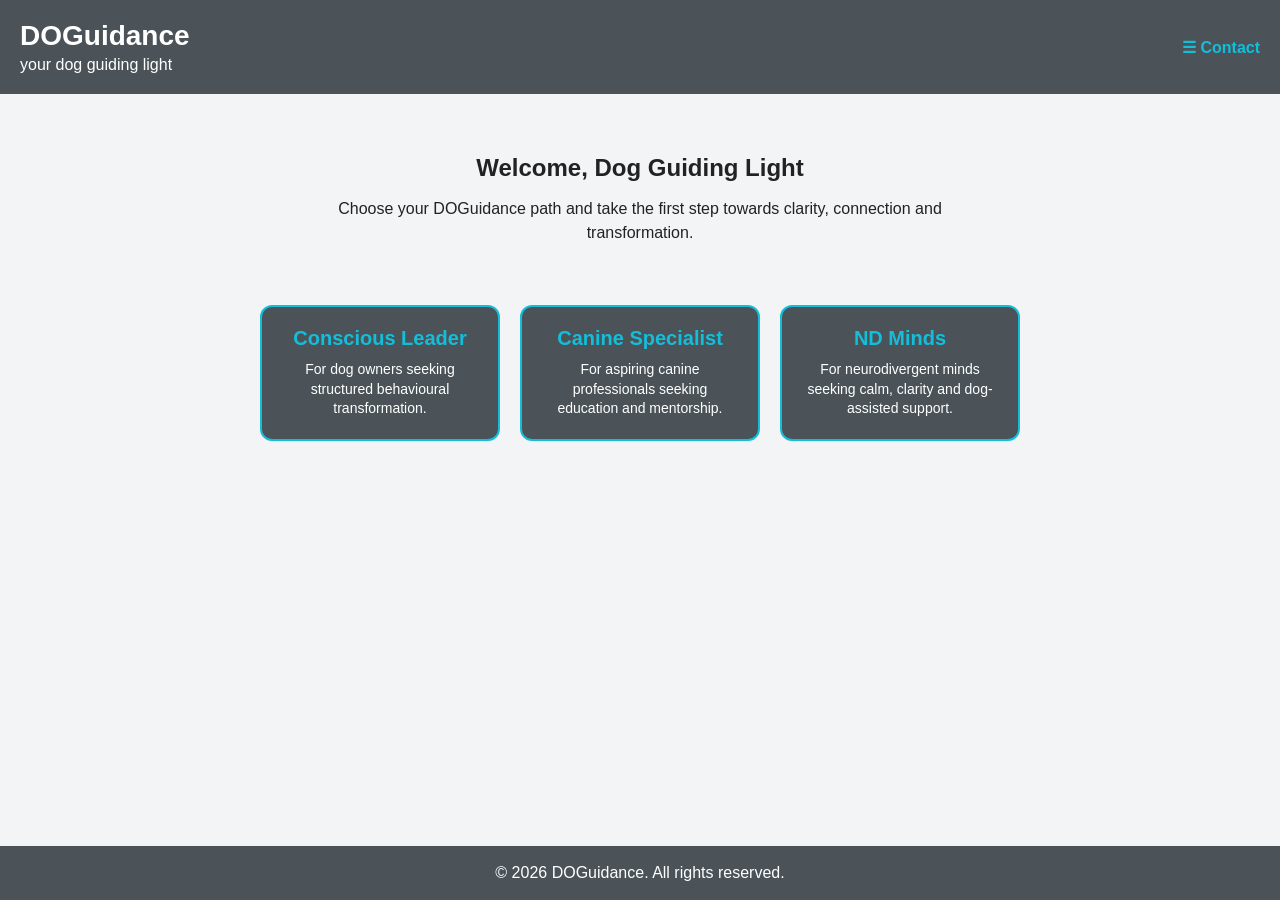
<file: index.htm>
<!DOCTYPE html>
<html lang="en">

<head>
    <meta charset="UTF-8">
    <meta name="viewport" content="width=device-width, initial-scale=1.0">
    <title>DOGuidance | Home</title>
    <link rel="stylesheet" href="./assets/style/style.css">
</head>

<body>

    <!-- Header Section -->
    <header>
        <div class="brand">
            <a href="index.htm" class="logo">DOGuidance</a>
            <p>your dog guiding light</p>
        </div>

        <nav>
            <a href="contact.htm">☰ Contact</a>
        </nav>
    </header>


    <!-- Main Page Content -->
    <main>
        <section class="hero">
            <h1>Welcome, Dog Guiding Light</h1>
            <p>Choose your DOGuidance path and take the first step towards clarity, connection and transformation.</p>
        </section>

        <section class="cards">
            <a href="conscious-leader.htm" class="card">
                <h2>Conscious Leader</h2>
                <p>For dog owners seeking structured behavioural transformation.</p>
            </a>

            <a href="canine-specialist.htm" class="card">
                <h2>Canine Specialist</h2>
                <p>For aspiring canine professionals seeking education and mentorship.</p>
            </a>

            <a href="nd-mind.htm" class="card">
                <h2>ND Minds</h2>
                <p>For neurodivergent minds seeking calm, clarity and dog-assisted support.</p>
            </a>
        </section>
    </main>

    <!-- Footer Section -->
    <footer>
        <p>&copy; 2026 DOGuidance. All rights reserved.</p>
    </footer>

</html>
</file>
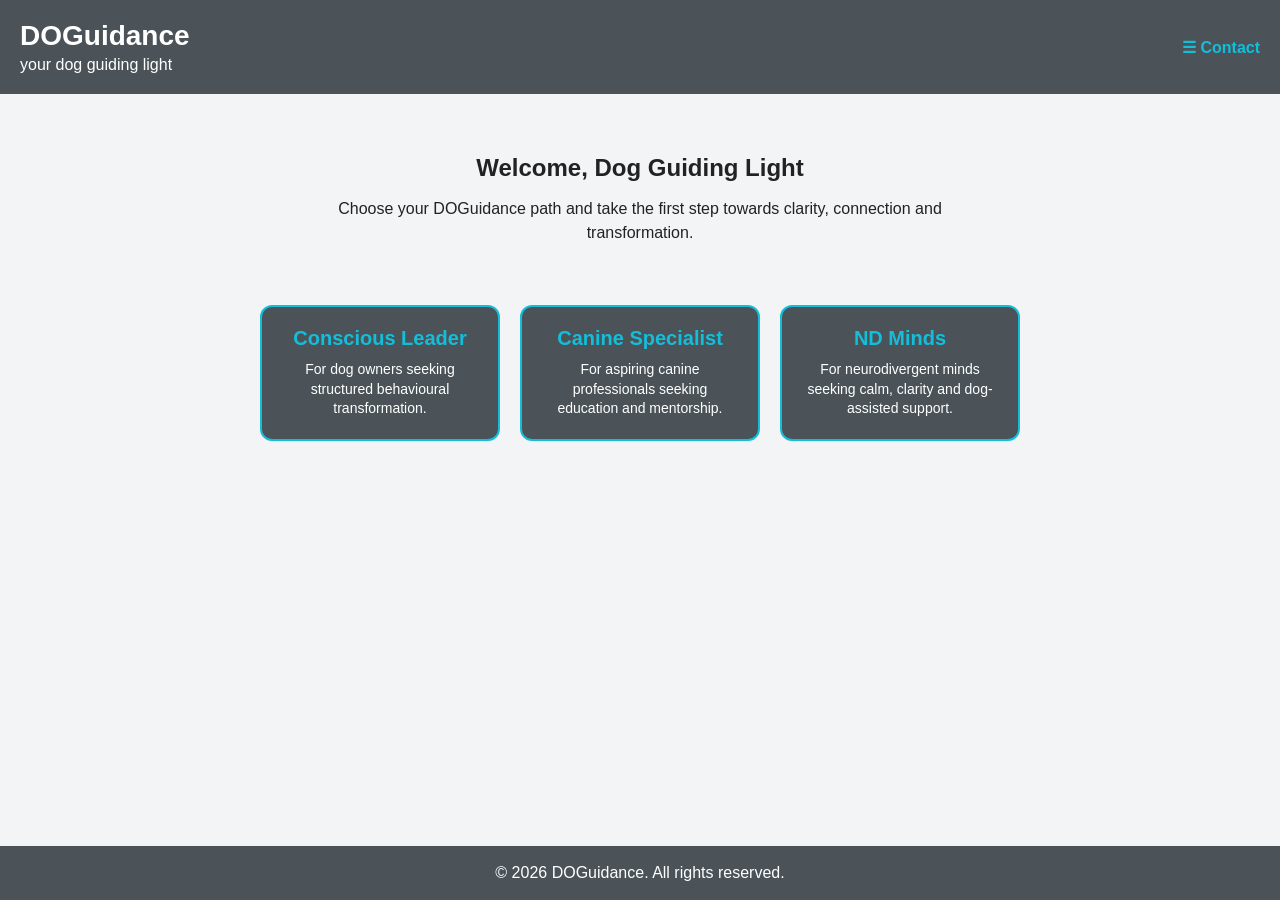
<file: challenge/index.html>
<!DOCTYPE html>
<html lang="en">

<head>
    <meta charset="UTF-8">
    <meta name="viewport" content="width=device-width, initial-scale=1.0">
    <title>DOGuidance | Home</title>
    <link rel="stylesheet" href="./assets/style/style.css">
</head>

<body>

    <!-- Header Section -->
    <header>
        <div class="brand">
            <a href="index.html" class="logo">DOGuidance</a>
            <p>your dog guiding light</p>
        </div>

        <nav>
            <a href="contact.htm">☰ Contact</a>
        </nav>
    </header>


    <!-- Main Page Content -->
    <main>
        <section class="hero">
            <h1>Welcome, Dog Guiding Light</h1>
            <p>Choose your DOGuidance path and take the first step towards clarity, connection and transformation.</p>
        </section>

        <section class="cards">
            <a href="conscious-leader.htm" class="card">
                <h2>Conscious Leader</h2>
                <p>For dog owners seeking structured behavioural transformation.</p>
            </a>

            <a href="canine-specialist.htm" class="card">
                <h2>Canine Specialist</h2>
                <p>For aspiring canine professionals seeking education and mentorship.</p>
            </a>

            <a href="nd-mind.htm" class="card">
                <h2>ND Minds</h2>
                <p>For neurodivergent minds seeking calm, clarity and dog-assisted support.</p>
            </a>
        </section>
    </main>

    <!-- Footer Section -->
    <footer>
        <p>&copy; 2026 DOGuidance. All rights reserved.</p>
    </footer>

</html>
</file>
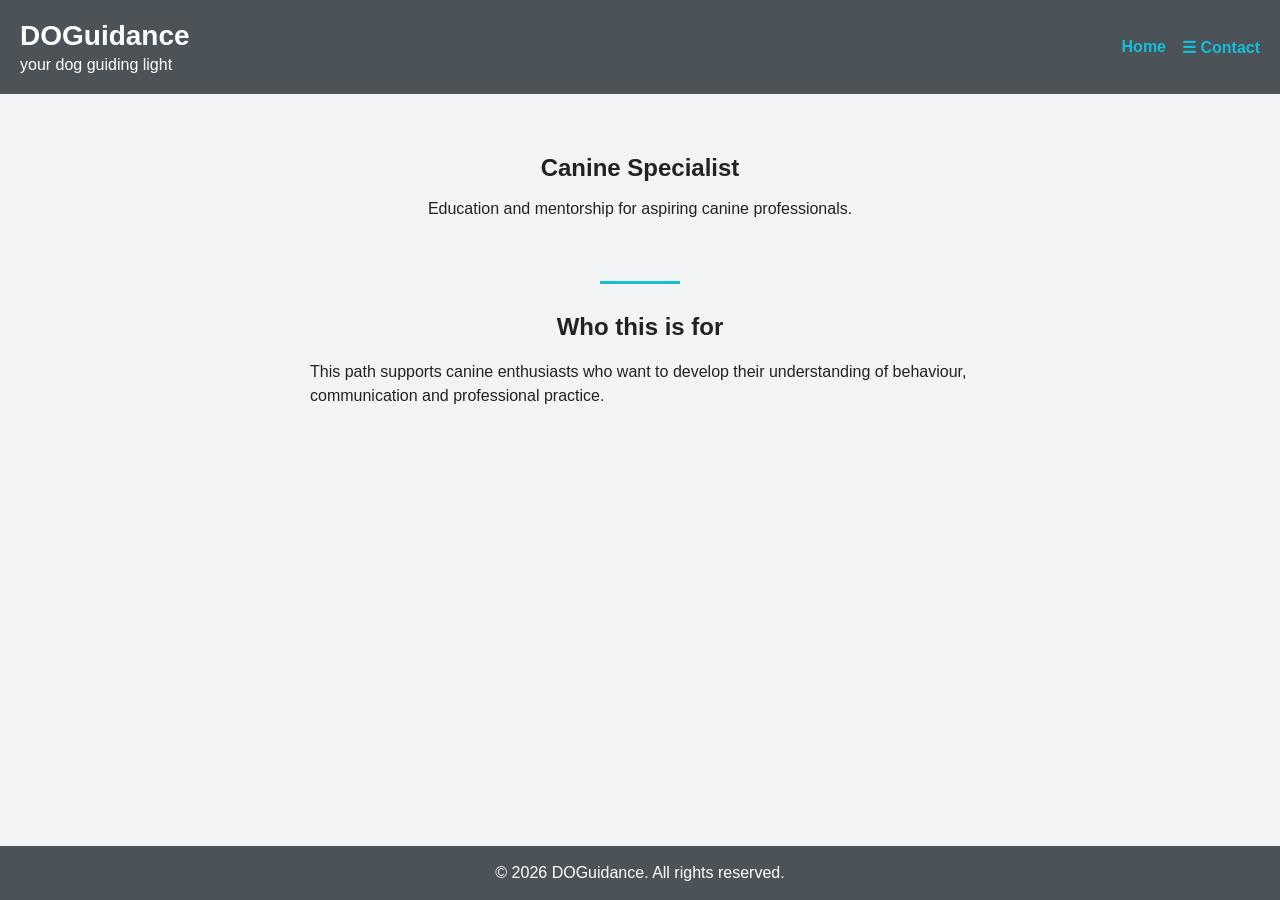
<file: canine-specialist.htm>
<!DOCTYPE html>
<html lang="en">

<head>
    <meta charset="UTF-8">
    <meta name="viewport" content="width=device-width, initial-scale=1.0">
    <title>DOGuidance | Home</title>
    <link rel="stylesheet" href="./assets/style/style.css">
</head>

<body>

    <!-- Header Section -->
    <header>
        <div class="brand">
            <a href="index.htm" class="logo">DOGuidance</a>
            <p>your dog guiding light</p>
        </div>

        <nav>
            <a href="index.htm">Home</a>
            <a href="contact.htm">☰ Contact</a>
        </nav>
    </header>


    <!-- Main Page Content -->
    <main>
        <section class="hero">
            <h1>Canine Specialist</h1>
            <p>Education and mentorship for aspiring canine professionals.</p>
        </section>

        <section class="text-section">
            <h2>Who this is for</h2>
            <p>This path supports canine enthusiasts who want to develop their understanding of behaviour, communication and professional practice.</p>
        </section>
    </main>


    <!-- Footer Section -->
    <footer>
        <p>&copy; 2026 DOGuidance. All rights reserved.</p>
    </footer>

</html>
</file>
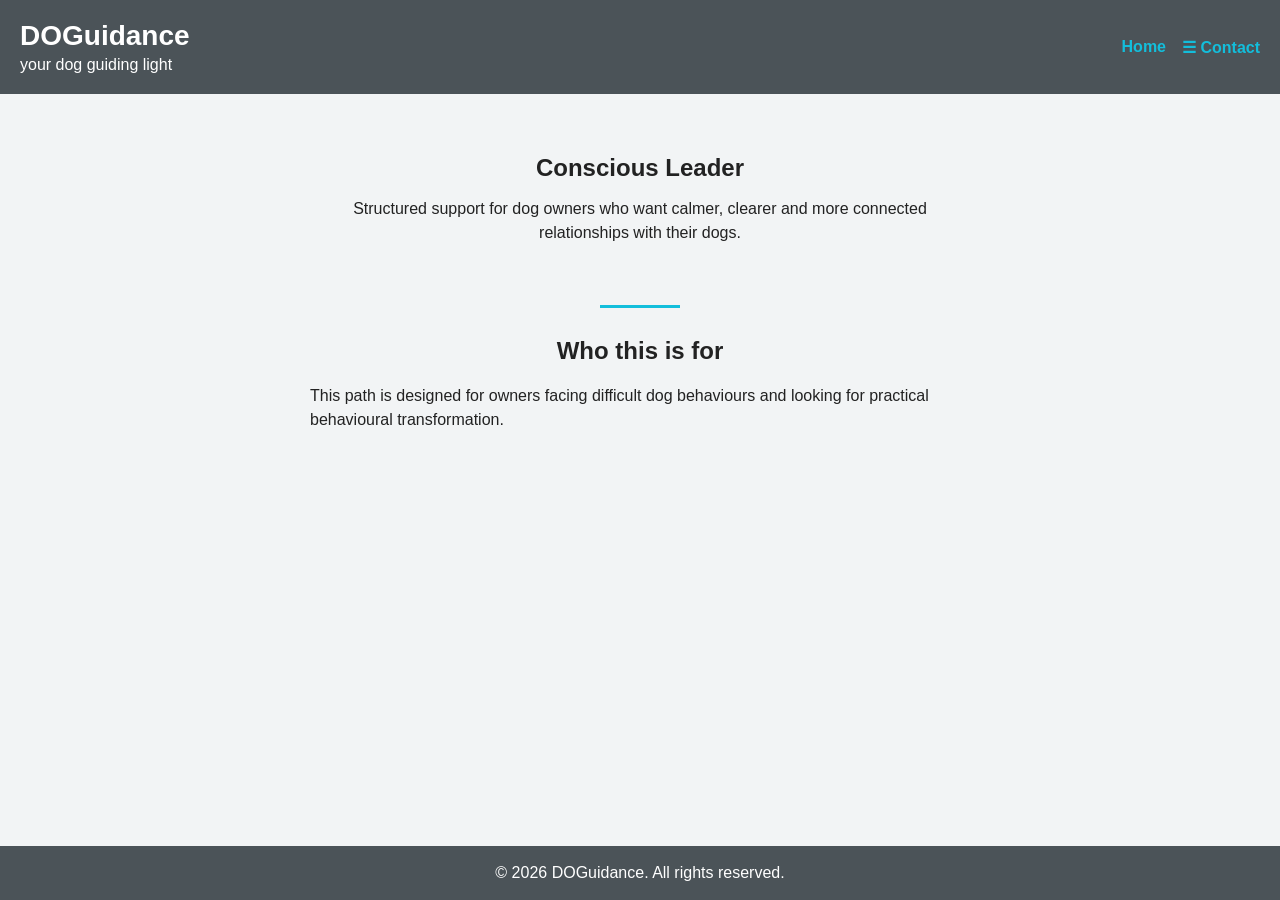
<file: conscious-leader.htm>
<!DOCTYPE html>
<html lang="en">

<head>
    <meta charset="UTF-8">
    <meta name="viewport" content="width=device-width, initial-scale=1.0">
    <title>DOGuidance | Home</title>
    <link rel="stylesheet" href="./assets/style/style.css">
</head>

<body>

    <!-- Header Section -->
    <header>
        <div class="brand">
            <a href="index.htm" class="logo">DOGuidance</a>
            <p>your dog guiding light</p>
        </div>

        <nav>
            <a href="index.htm">Home</a>
            <a href="contact.htm">☰ Contact</a>
        </nav>
    </header>


    <!-- Main Page Content -->
    <main>
        <section class="hero">
            <h1>Conscious Leader</h1>
            <p>Structured support for dog owners who want calmer, clearer and more connected relationships with their dogs.</p>
        </section>

        <section class="text-section">
            <h2>Who this is for</h2>
            <p>This path is designed for owners facing difficult dog behaviours and looking for practical behavioural transformation.</p>
        </section>
    </main>


    <!-- Footer Section -->
    <footer>
        <p>&copy; 2026 DOGuidance. All rights reserved.</p>
    </footer>

</html>
</file>
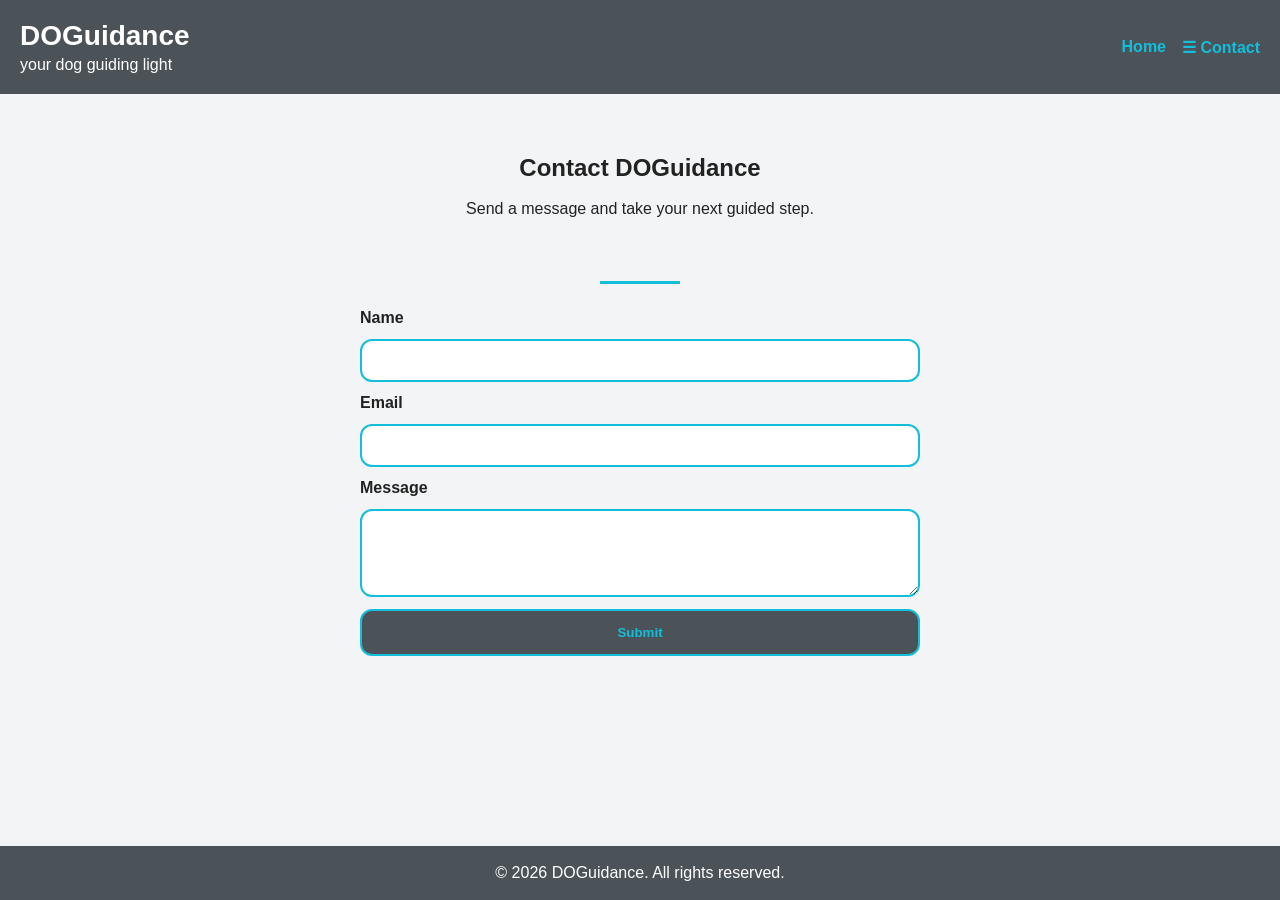
<file: contact.htm>
<!DOCTYPE html>
<html lang="en">

<head>
    <meta charset="UTF-8">
    <meta name="viewport" content="width=device-width, initial-scale=1.0">
    <title>DOGuidance | Contact</title>
    <link rel="stylesheet" href="./assets/style/style.css">
</head>

<body>

    <header>
        <div class="brand">
            <a href="index.htm" class="logo">DOGuidance</a>
            <p>your dog guiding light</p>
        </div>

        <nav>
            <a href="index.htm">Home</a>
            <a href="contact.htm">☰ Contact</a>
        </nav>
    </header>

    <main>
        <section class="hero">
            <h1>Contact DOGuidance</h1>
            <p>Send a message and take your next guided step.</p>
        </section>

        <section class="contact-section">
            <form>
                <label for="name">Name</label>
                <input type="text" id="name" name="name" required>

                <label for="email">Email</label>
                <input type="email" id="email" name="email" required>

                <label for="message">Message</label>
                <textarea id="message" name="message" rows="4" required></textarea>

                <button type="submit">Submit</button>
            </form>
        </section>
    </main>

    <footer>
        <p>&copy; 2026 DOGuidance. All rights reserved.</p>
    </footer>

</body>

</html>
</file>
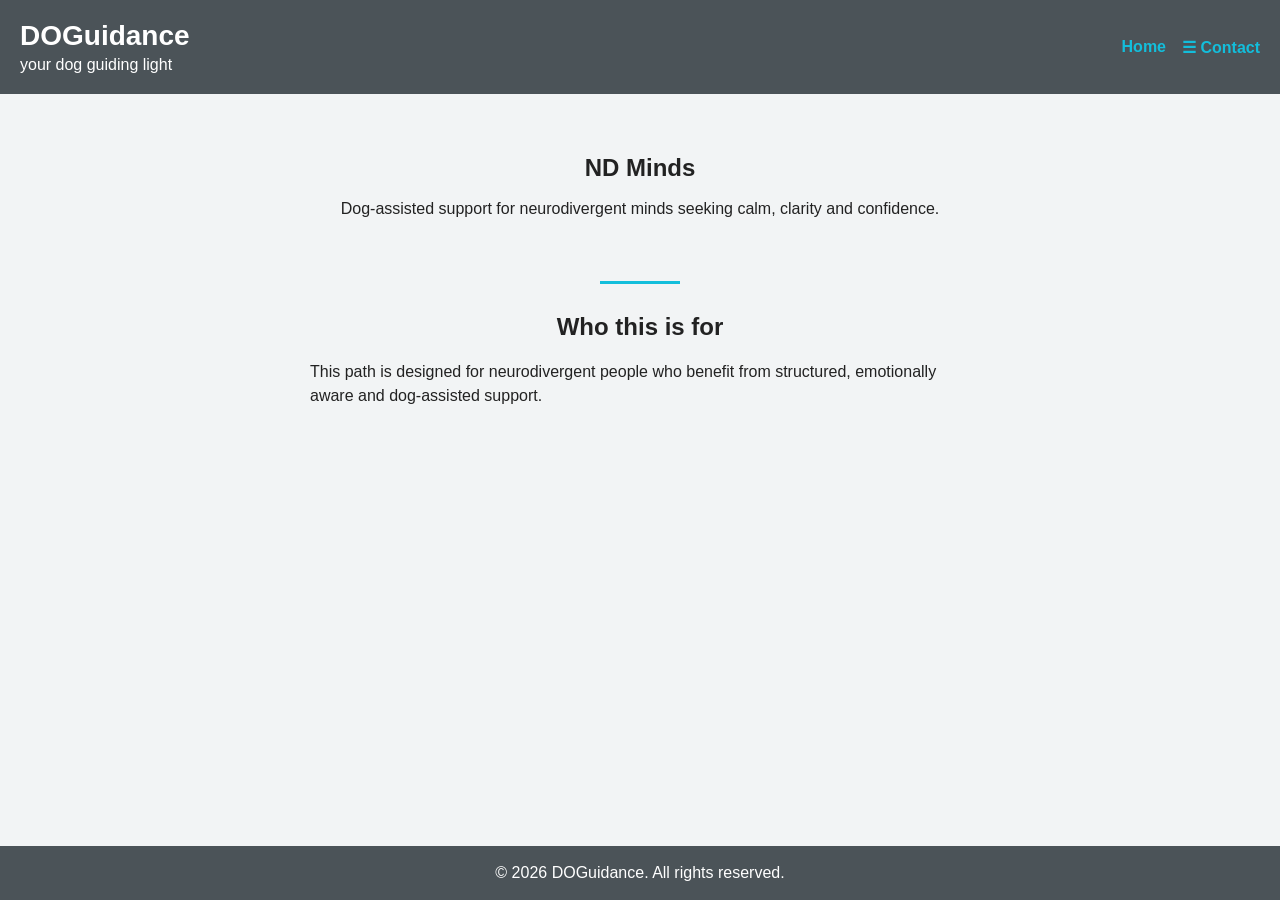
<file: nd-mind.htm>
<!DOCTYPE html>
<html lang="en">

<head>
    <meta charset="UTF-8">
    <meta name="viewport" content="width=device-width, initial-scale=1.0">
    <title>DOGuidance | Home</title>
    <link rel="stylesheet" href="./assets/style/style.css">
</head>

<body>

    <!-- Header Section -->
    <header>
        <div class="brand">
            <a href="index.htm" class="logo">DOGuidance</a>
            <p>your dog guiding light</p>
        </div>

        <nav>
            <a href="index.htm">Home</a>
            <a href="contact.htm">☰ Contact</a>
        </nav>
    </header>


    <!-- Main Page Content -->
    <main>
        <section class="hero">
            <h1>ND Minds</h1>
            <p>Dog-assisted support for neurodivergent minds seeking calm, clarity and confidence.</p>
        </section>

        <section class="text-section">
            <h2>Who this is for</h2>
            <p>This path is designed for neurodivergent people who benefit from structured, emotionally aware and dog-assisted support.</p>
    </main>


    <!-- Footer Section -->
    <footer>
        <p>&copy; 2026 DOGuidance. All rights reserved.</p>
    </footer>

</html>
</file>
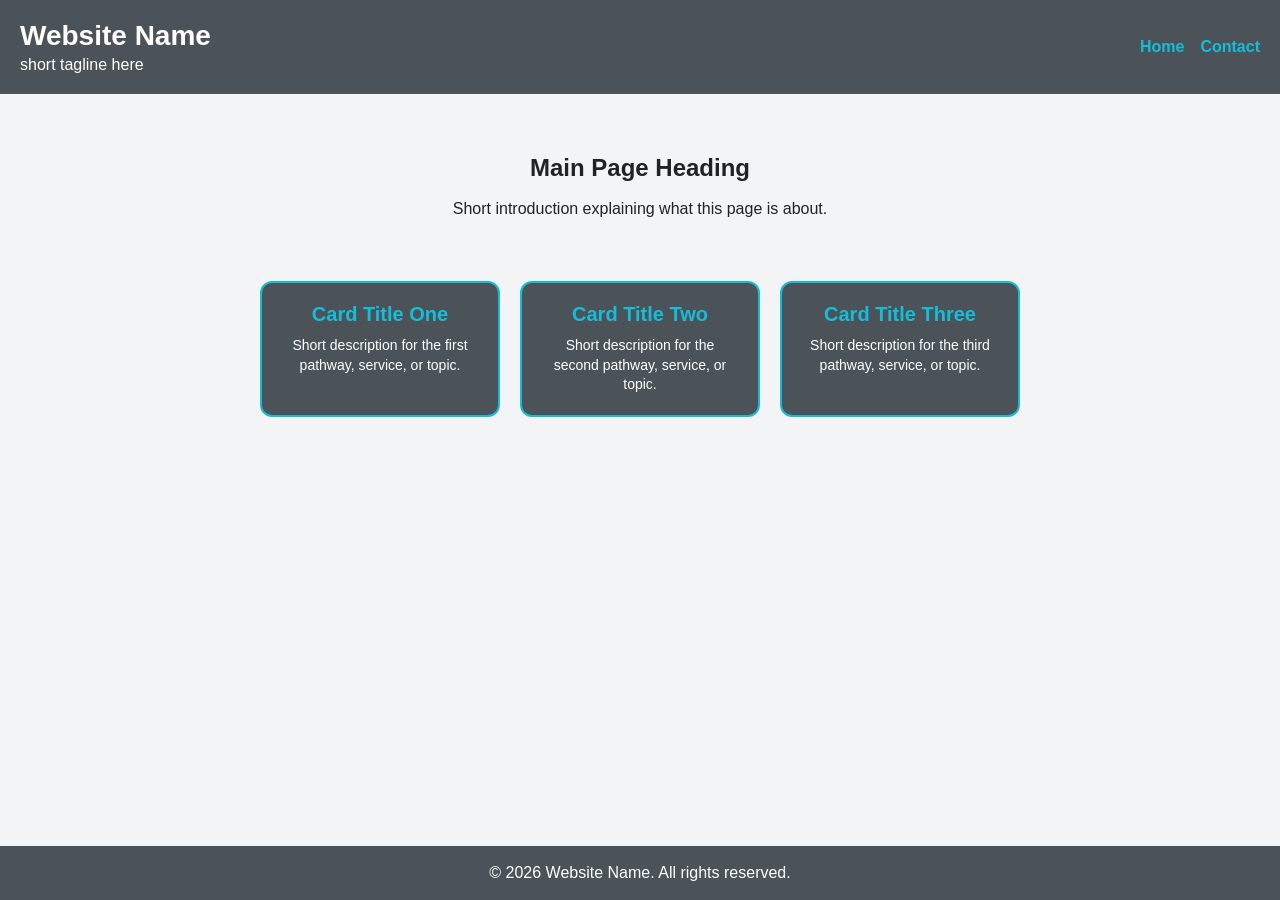
<file: template.htm>
<!DOCTYPE html>
<html lang="en">

<head>
    <meta charset="UTF-8">
    <meta name="viewport" content="width=device-width, initial-scale=1.0">
    <title>Website Name | Home</title>
    <link rel="stylesheet" href="./assets/style/style.css">
</head>

<body>

    <!-- Header Section -->
    <header>
        <div class="brand">
            <a href="index.htm" class="logo">Website Name</a>
            <p>short tagline here</p>
        </div>

        <nav>
            <a href="index.htm">Home</a>
            <a href="contact.htm">Contact</a>
        </nav>
    </header>

    <!-- Main Page Content -->
    <main>

        <!-- Hero Section -->
        <section class="hero">
            <h1>Main Page Heading</h1>
            <p>Short introduction explaining what this page is about.</p>
        </section>

        <!-- Cards Section -->
        <section class="cards">

            <a href="#" class="card">
                <h2>Card Title One</h2>
                <p>Short description for the first pathway, service, or topic.</p>
            </a>

            <a href="#" class="card">
                <h2>Card Title Two</h2>
                <p>Short description for the second pathway, service, or topic.</p>
            </a>

            <a href="#" class="card">
                <h2>Card Title Three</h2>
                <p>Short description for the third pathway, service, or topic.</p>
            </a>

        </section>

    </main>

    <!-- Footer Section -->
    <footer>
        <p>&copy; 2026 Website Name. All rights reserved.</p>
    </footer>

</body>

</html>
</file>
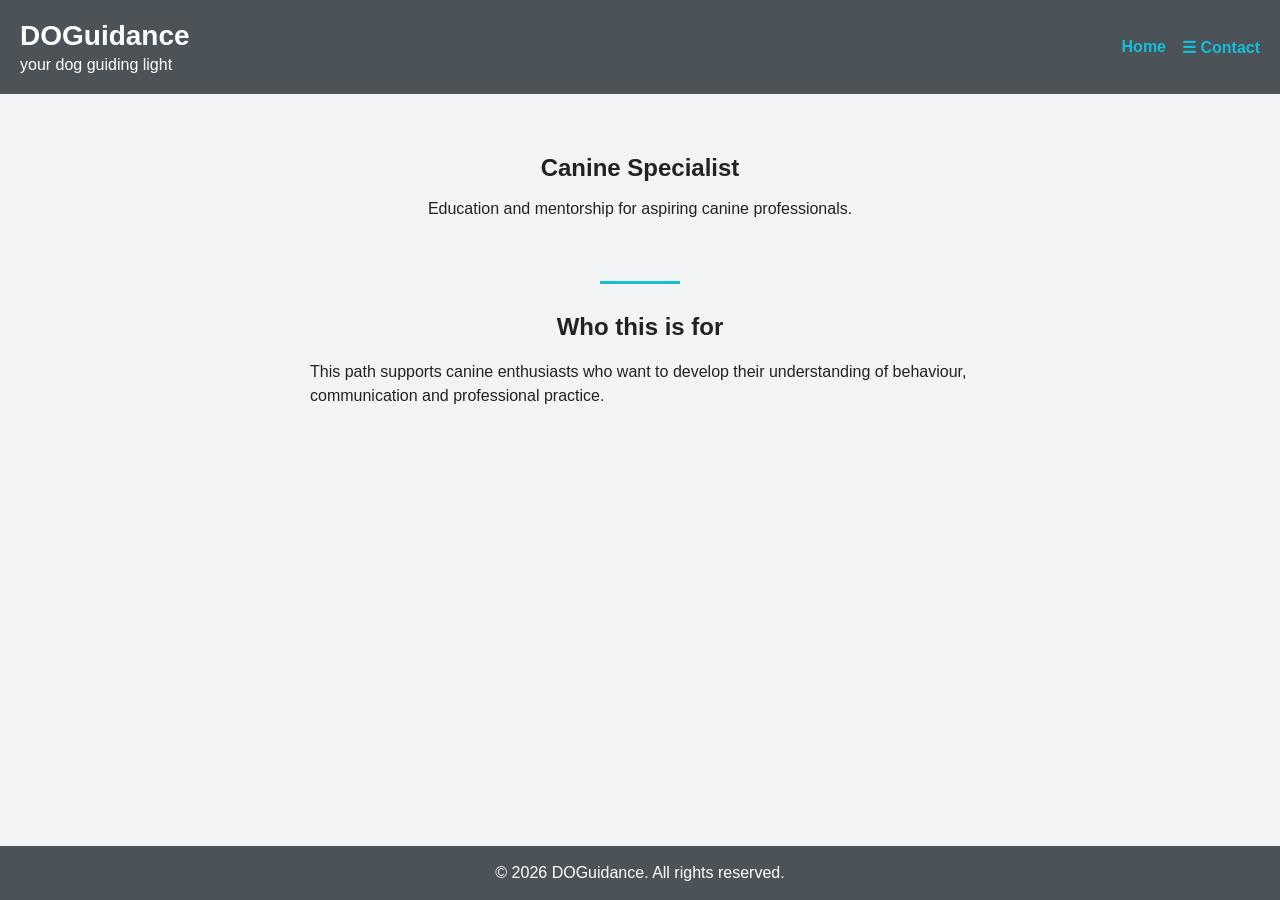
<file: challenge/canine-specialist.htm>
<!DOCTYPE html>
<html lang="en">

<head>
    <meta charset="UTF-8">
    <meta name="viewport" content="width=device-width, initial-scale=1.0">
    <title>DOGuidance | Home</title>
    <link rel="stylesheet" href="./assets/style/style.css">
</head>

<body>

    <!-- Header Section -->
    <header>
        <div class="brand">
            <a href="index.htm" class="logo">DOGuidance</a>
            <p>your dog guiding light</p>
        </div>

        <nav>
            <a href="index.html">Home</a>
            <a href="contact.htm">☰ Contact</a>
        </nav>
    </header>


    <!-- Main Page Content -->
    <main>
        <section class="hero">
            <h1>Canine Specialist</h1>
            <p>Education and mentorship for aspiring canine professionals.</p>
        </section>

        <section class="text-section">
            <h2>Who this is for</h2>
            <p>This path supports canine enthusiasts who want to develop their understanding of behaviour, communication and professional practice.</p>
        </section>
    </main>


    <!-- Footer Section -->
    <footer>
        <p>&copy; 2026 DOGuidance. All rights reserved.</p>
    </footer>

</html>
</file>
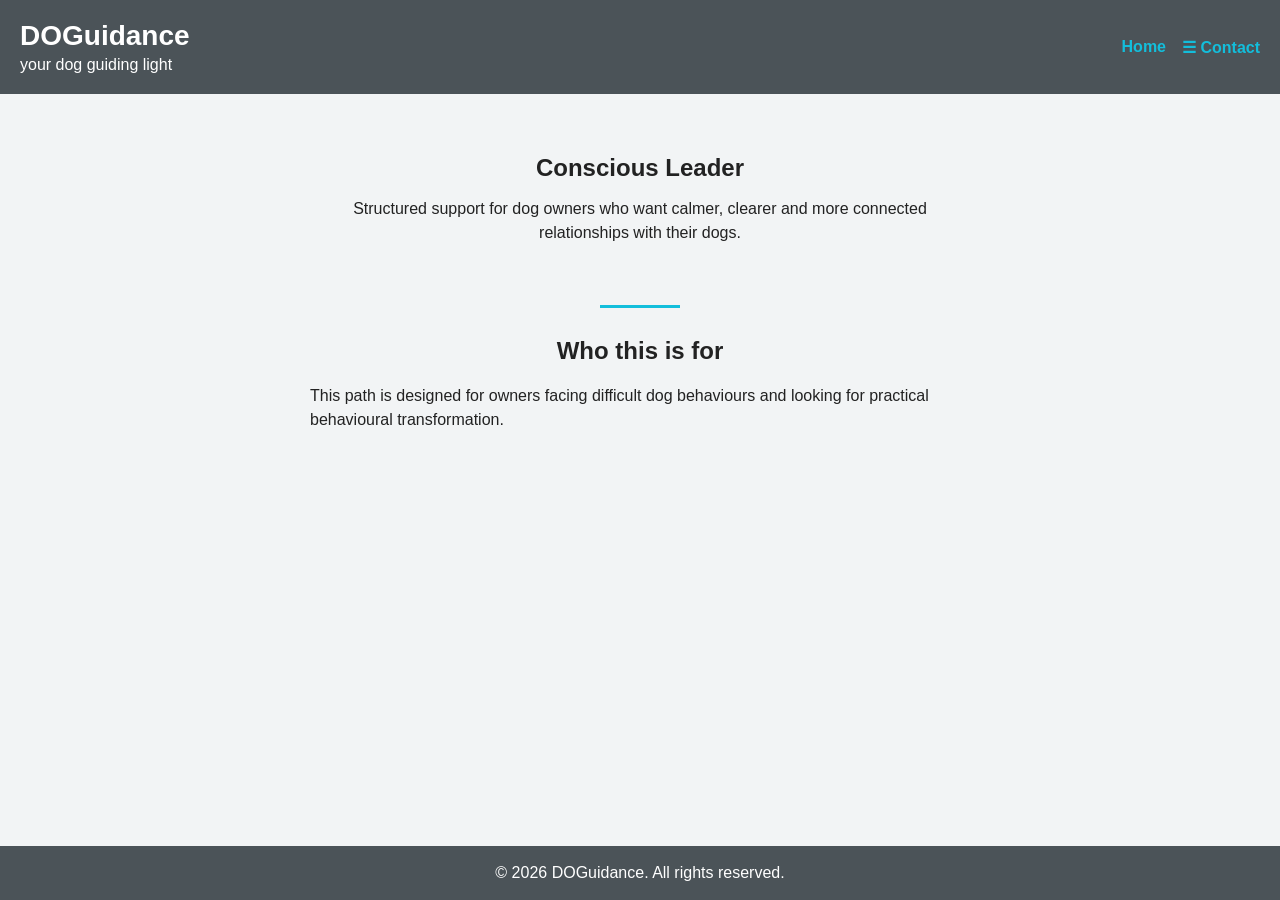
<file: challenge/conscious-leader.htm>
<!DOCTYPE html>
<html lang="en">

<head>
    <meta charset="UTF-8">
    <meta name="viewport" content="width=device-width, initial-scale=1.0">
    <title>DOGuidance | Home</title>
    <link rel="stylesheet" href="./assets/style/style.css">
</head>

<body>

    <!-- Header Section -->
    <header>
        <div class="brand">
            <a href="index.html" class="logo">DOGuidance</a>
            <p>your dog guiding light</p>
        </div>

        <nav>
            <a href="index.html">Home</a>
            <a href="contact.htm">☰ Contact</a>
        </nav>
    </header>


    <!-- Main Page Content -->
    <main>
        <section class="hero">
            <h1>Conscious Leader</h1>
            <p>Structured support for dog owners who want calmer, clearer and more connected relationships with their dogs.</p>
        </section>

        <section class="text-section">
            <h2>Who this is for</h2>
            <p>This path is designed for owners facing difficult dog behaviours and looking for practical behavioural transformation.</p>
        </section>
    </main>


    <!-- Footer Section -->
    <footer>
        <p>&copy; 2026 DOGuidance. All rights reserved.</p>
    </footer>

</html>
</file>
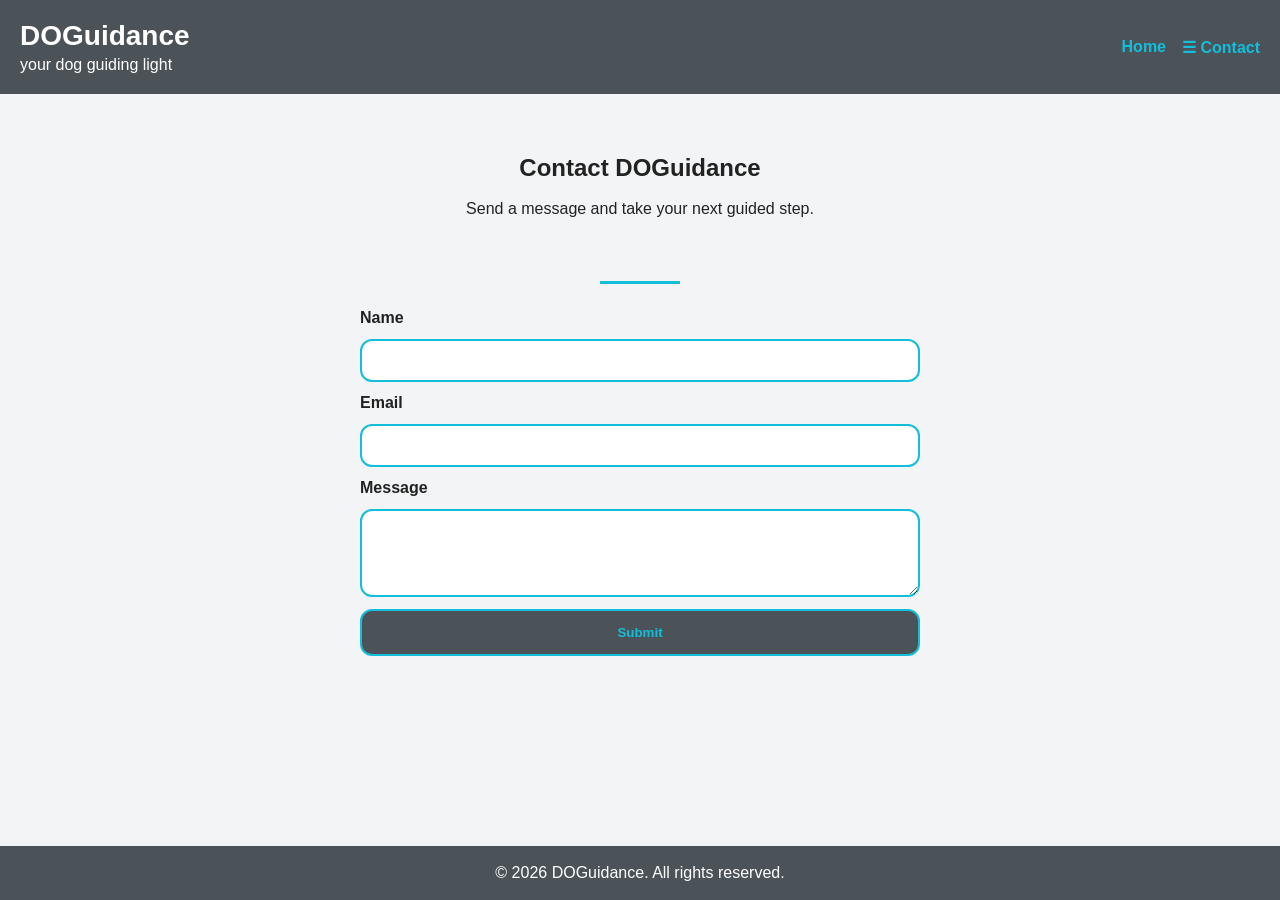
<file: challenge/contact.htm>
<!DOCTYPE html>
<html lang="en">

<head>
    <meta charset="UTF-8">
    <meta name="viewport" content="width=device-width, initial-scale=1.0">
    <title>DOGuidance | Contact</title>
    <link rel="stylesheet" href="./assets/style/style.css">
</head>

<body>

    <header>
        <div class="brand">
            <a href="index.html" class="logo">DOGuidance</a>
            <p>your dog guiding light</p>
        </div>

        <nav>
            <a href="index.html">Home</a>
            <a href="contact.htm">☰ Contact</a>
        </nav>
    </header>

    <main>
        <section class="hero">
            <h1>Contact DOGuidance</h1>
            <p>Send a message and take your next guided step.</p>
        </section>

        <section class="contact-section">
            <form>
                <label for="name">Name</label>
                <input type="text" id="name" name="name" required>

                <label for="email">Email</label>
                <input type="email" id="email" name="email" required>

                <label for="message">Message</label>
                <textarea id="message" name="message" rows="4" required></textarea>

                <button type="submit">Submit</button>
            </form>
        </section>
    </main>

    <footer>
        <p>&copy; 2026 DOGuidance. All rights reserved.</p>
    </footer>

</body>

</html>
</file>
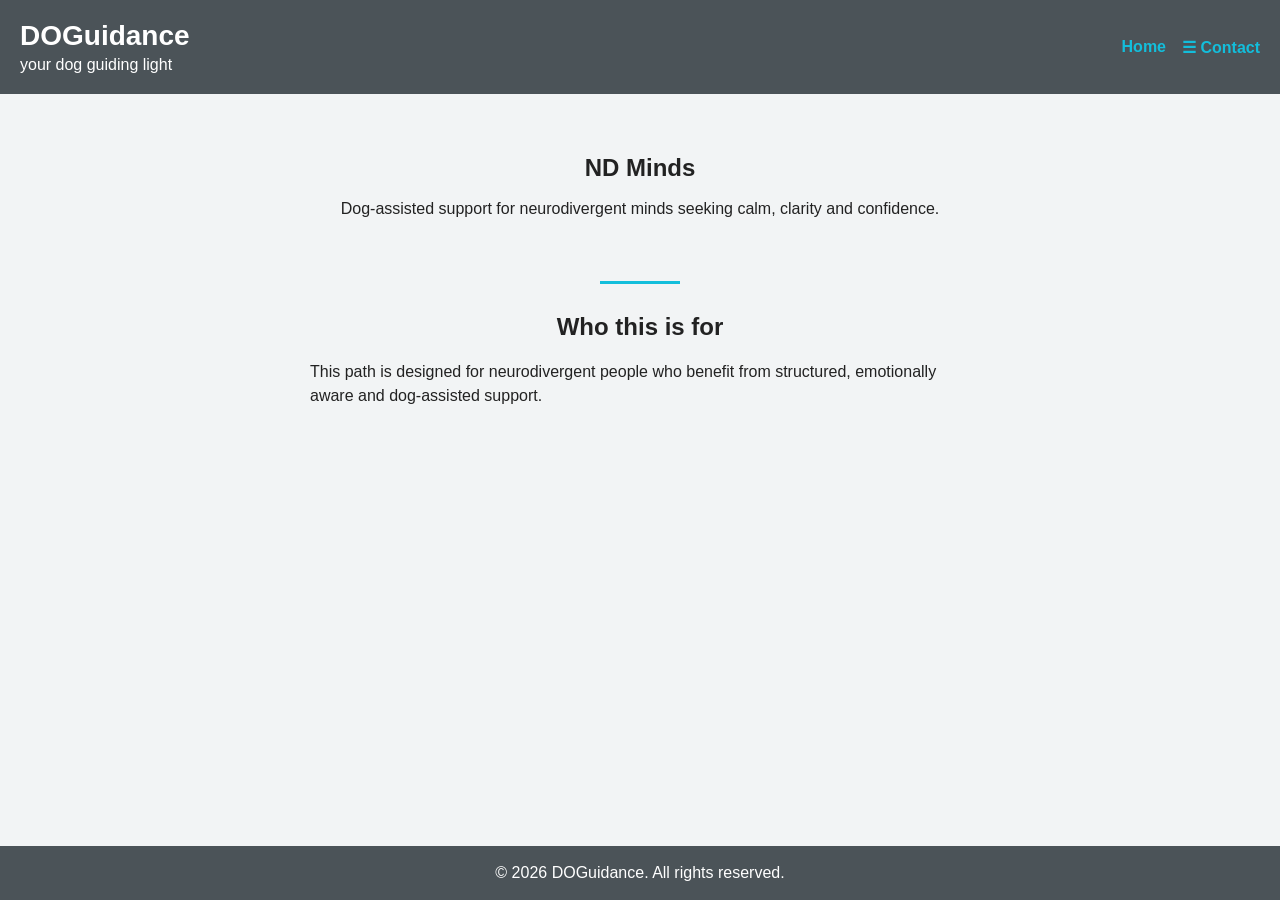
<file: challenge/nd-mind.htm>
<!DOCTYPE html>
<html lang="en">

<head>
    <meta charset="UTF-8">
    <meta name="viewport" content="width=device-width, initial-scale=1.0">
    <title>DOGuidance | Home</title>
    <link rel="stylesheet" href="./assets/style/style.css">
</head>

<body>

    <!-- Header Section -->
    <header>
        <div class="brand">
            <a href="index.html" class="logo">DOGuidance</a>
            <p>your dog guiding light</p>
        </div>

        <nav>
            <a href="index.html">Home</a>
            <a href="contact.htm">☰ Contact</a>
        </nav>
    </header>


    <!-- Main Page Content -->
    <main>
        <section class="hero">
            <h1>ND Minds</h1>
            <p>Dog-assisted support for neurodivergent minds seeking calm, clarity and confidence.</p>
        </section>

        <section class="text-section">
            <h2>Who this is for</h2>
            <p>This path is designed for neurodivergent people who benefit from structured, emotionally aware and dog-assisted support.</p>
    </main>


    <!-- Footer Section -->
    <footer>
        <p>&copy; 2026 DOGuidance. All rights reserved.</p>
    </footer>

</html>
</file>
<file: assets/style/style.css>
:root {
    --grey: #4b5358;
    --light-grey: #f2f4f5;
    --teal: #13bedb;
    --dark-teal: #0b7f91;
    --white: #ffffff;
    --dark-text: #222222;
    --border: 2px solid #13bedb;
    --radius: 12px;
}

* {
    margin: 0;
    padding: 0;
    box-sizing: border-box;
}

body {
    font-family: Arial, sans-serif;
    background-color: var(--light-grey);
    color: var(--dark-text);
    min-height: 100vh;
    display: flex;
    flex-direction: column;
}

header {
    background-color: var(--grey);
    padding: 20px;
    display: flex;
    justify-content: space-between;
    align-items: center;
}

.logo {
    color: var(--white);
    font-size: 28px;
    font-weight: bold;
    text-decoration: none;
}

.brand p {
    color: var(--white);
    margin-top: 4px;
}

nav {
    display: flex;
    gap: 16px;
    flex-wrap: wrap;
}

nav a {
    color: var(--teal);
    text-decoration: none;
    font-weight: bold;
}

nav a:hover {
    color: var(--white);
}

main {
    flex: 1;
}

.hero {
    text-align: center;
    padding: 60px 20px 30px;
}

.hero h1 {
    margin-bottom: 15px;
}

.hero p {
    max-width: 650px;
    margin: 0 auto;
    line-height: 1.5;
}

.cards {
    display: flex;
    justify-content: center;
    align-items: stretch;
    gap: 20px;
    flex-wrap: wrap;
    padding: 30px 20px 60px;
}

.card {
    background-color: var(--grey);
    color: var(--white);
    width: 240px;
    padding: 20px;
    border: var(--border);
    border-radius: var(--radius);
    text-align: center;
    text-decoration: none;
}

.card h2 {
    color: var(--teal);
    margin-bottom: 10px;
    font-size: 20px;
}

.card p {
    font-size: 14px;
    line-height: 1.4;
}

.card:hover {
    background-color: var(--white);
    color: var(--dark-text);
}

.card:hover h2 {
    color: var(--dark-teal);
}

.text-section {
    max-width: 700px;
    margin: 0 auto;
    padding: 30px 20px 60px;
    line-height: 1.5;
}

.text-section::before {
    content: "";
    display: block;
    width: 80px;
    height: 3px;
    background-color: var(--teal);
    margin: 0 auto 25px;
}

.text-section h2 {
    margin-bottom: 15px;
    text-align: center;
}

.contact-section {
    max-width: 600px;
    margin: 0 auto;
    padding: 30px 20px 60px;
}

.contact-section::before {
    content: "";
    display: block;
    width: 80px;
    height: 3px;
    background-color: var(--teal);
    margin: 0 auto 25px;
}

form {
    display: flex;
    flex-direction: column;
    gap: 12px;
}

label {
    font-weight: bold;
}

input,
textarea {
    padding: 12px;
    border: var(--border);
    border-radius: var(--radius);
    font-family: Arial, sans-serif;
}

button {
    background-color: var(--grey);
    color: var(--teal);
    border: var(--border);
    border-radius: var(--radius);
    padding: 14px;
    font-weight: bold;
    cursor: pointer;
}

button:hover {
    background-color: var(--teal);
    color: var(--dark-text);
}

footer {
    background-color: var(--grey);
    color: var(--white);
    text-align: center;
    padding: 18px;
}

@media (max-width: 768px) {
    header {
        flex-direction: column;
        gap: 15px;
        text-align: center;
    }

    nav {
        justify-content: center;
    }

    .card {
        width: 100%;
        max-width: 350px;
    }
}
</file>
<file: challenge/assets/style/style.css>
:root {
    --grey: #4b5358;
    --light-grey: #f2f4f5;
    --teal: #13bedb;
    --dark-teal: #0b7f91;
    --white: #ffffff;
    --dark-text: #222222;
    --border: 2px solid #13bedb;
    --radius: 12px;
}

* {
    margin: 0;
    padding: 0;
    box-sizing: border-box;
}

body {
    font-family: Arial, sans-serif;
    background-color: var(--light-grey);
    color: var(--dark-text);
    min-height: 100vh;
    display: flex;
    flex-direction: column;
}

header {
    background-color: var(--grey);
    padding: 20px;
    display: flex;
    justify-content: space-between;
    align-items: center;
}

.logo {
    color: var(--white);
    font-size: 28px;
    font-weight: bold;
    text-decoration: none;
}

.brand p {
    color: var(--white);
    margin-top: 4px;
}

nav {
    display: flex;
    gap: 16px;
    flex-wrap: wrap;
}

nav a {
    color: var(--teal);
    text-decoration: none;
    font-weight: bold;
}

nav a:hover {
    color: var(--white);
}

main {
    flex: 1;
}

.hero {
    text-align: center;
    padding: 60px 20px 30px;
}

.hero h1 {
    margin-bottom: 15px;
}

.hero p {
    max-width: 650px;
    margin: 0 auto;
    line-height: 1.5;
}

.cards {
    display: flex;
    justify-content: center;
    align-items: stretch;
    gap: 20px;
    flex-wrap: wrap;
    padding: 30px 20px 60px;
}

.card {
    background-color: var(--grey);
    color: var(--white);
    width: 240px;
    padding: 20px;
    border: var(--border);
    border-radius: var(--radius);
    text-align: center;
    text-decoration: none;
}

.card h2 {
    color: var(--teal);
    margin-bottom: 10px;
    font-size: 20px;
}

.card p {
    font-size: 14px;
    line-height: 1.4;
}

.card:hover {
    background-color: var(--white);
    color: var(--dark-text);
}

.card:hover h2 {
    color: var(--dark-teal);
}

.text-section {
    max-width: 700px;
    margin: 0 auto;
    padding: 30px 20px 60px;
    line-height: 1.5;
}

.text-section::before {
    content: "";
    display: block;
    width: 80px;
    height: 3px;
    background-color: var(--teal);
    margin: 0 auto 25px;
}

.text-section h2 {
    margin-bottom: 15px;
    text-align: center;
}

.contact-section {
    max-width: 600px;
    margin: 0 auto;
    padding: 30px 20px 60px;
}

.contact-section::before {
    content: "";
    display: block;
    width: 80px;
    height: 3px;
    background-color: var(--teal);
    margin: 0 auto 25px;
}

form {
    display: flex;
    flex-direction: column;
    gap: 12px;
}

label {
    font-weight: bold;
}

input,
textarea {
    padding: 12px;
    border: var(--border);
    border-radius: var(--radius);
    font-family: Arial, sans-serif;
}

button {
    background-color: var(--grey);
    color: var(--teal);
    border: var(--border);
    border-radius: var(--radius);
    padding: 14px;
    font-weight: bold;
    cursor: pointer;
}

button:hover {
    background-color: var(--teal);
    color: var(--dark-text);
}

footer {
    background-color: var(--grey);
    color: var(--white);
    text-align: center;
    padding: 18px;
}

@media (max-width: 768px) {
    header {
        flex-direction: column;
        gap: 15px;
        text-align: center;
    }

    nav {
        justify-content: center;
    }

    .card {
        width: 100%;
        max-width: 350px;
    }
}
</file>
